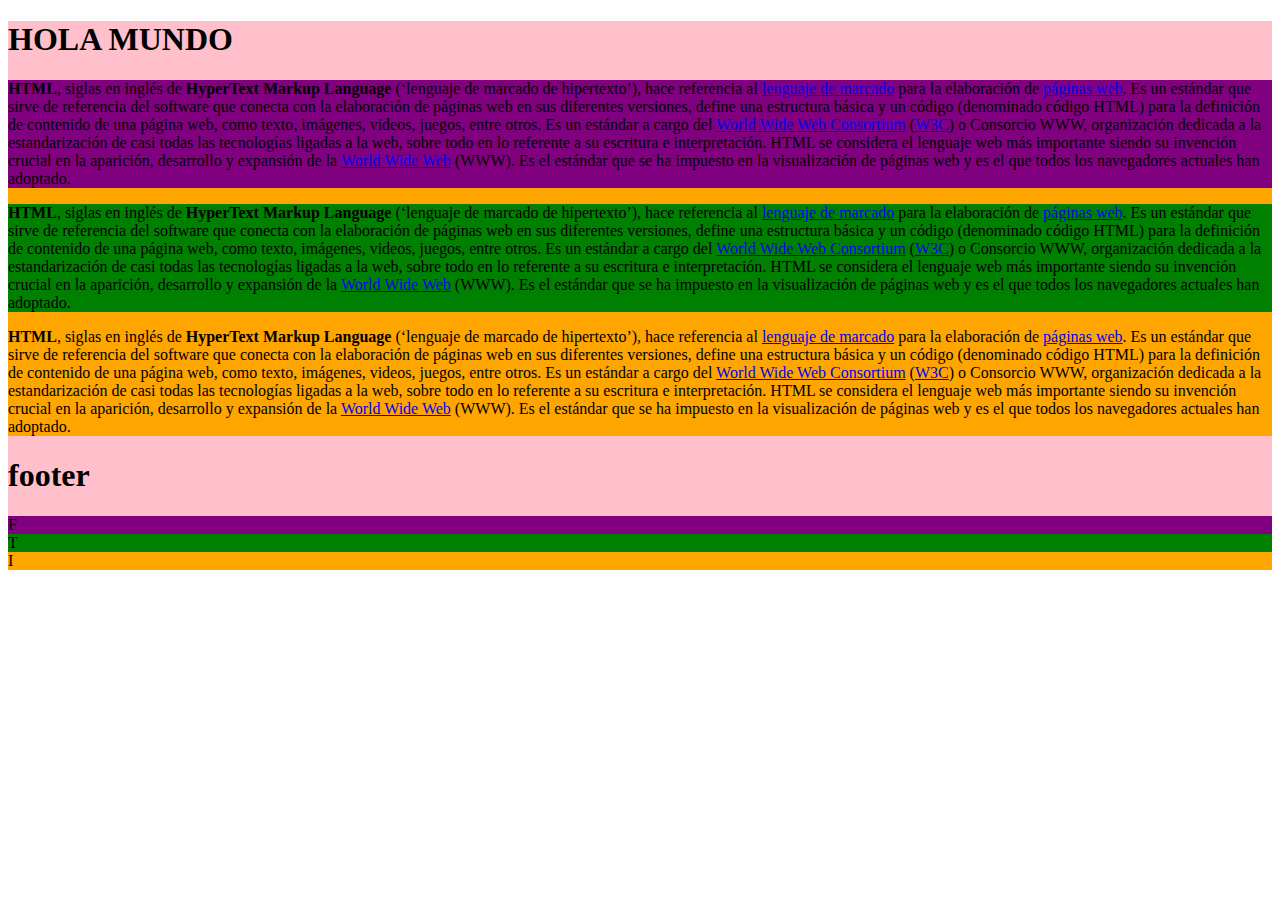
<file: index.html>
<!DOCTYPE html>
<html lang="en">
  <head>
    <meta charset="UTF-8" />
    <meta http-equiv="X-UA-Compatible" content="IE=edge" />
    <meta name="viewport" content="width=device-width, initial-scale=1.0" />
    <title>JonyPedia</title>

    <link
      href="https://cdn.jsdelivr.net/npm/bootstrap@5.1.3/dist/css/bootstrap.min.css"
      rel="stylesheet"
      integrity="sha384-1BmE4kWBq78iYhFldvKuhfTAU6auU8tT94WrHftjDbrCEXSU1oBoqyl2QvZ6jIW3"
      crossorigin="anonymous"
    />
    <style>
      .container {
        background: pink;
      }
      .row {
        background: orange;
      }
      .col-md-1 {
        background: lime;
      }
      .row div:nth-child(1) {
        background: purple;
      }
      .row div:nth-child(2) {
        background: green;
      }
    </style>
  </head>
  <body>
    <div class="container">
      <h1>HOLA MUNDO</h1>
      <div class="row">
        <div class="col-md-4">
          <p>
            <strong>HTML</strong>, siglas en inglés de
            <strong>HyperText Markup Language</strong>
            (‘lenguaje de marcado de hipertexto’), hace referencia al
            <a href="https://es.wikipedia.org/wiki/Lenguaje_de_marcado"
              >lenguaje de marcado</a
            >
            para la elaboración de
            <a href="https://es.wikipedia.org/wiki/P%C3%A1gina_web"
              >páginas web</a
            >. Es un estándar que sirve de referencia del software que conecta
            con la elaboración de páginas web en sus diferentes versiones,
            define una estructura básica y un código (denominado código HTML)
            para la definición de contenido de una página web, como texto,
            imágenes, videos, juegos, entre otros. Es un estándar a cargo del
            <a href="https://es.wikipedia.org/wiki/World_Wide_Web_Consortium"
              >World Wide Web Consortium</a
            >
            (<a href="https://es.wikipedia.org/wiki/World_Wide_Web_Consortium"
              >W3C</a
            >) o Consorcio WWW, organización dedicada a la estandarización de
            casi todas las tecnologías ligadas a la web, sobre todo en lo
            referente a su escritura e interpretación. HTML se considera el
            lenguaje web más importante siendo su invención crucial en la
            aparición, desarrollo y expansión de la
            <a href="https://es.wikipedia.org/wiki/World_Wide_Web"
              >World Wide Web</a
            >
            (WWW). Es el estándar que se ha impuesto en la visualización de
            páginas web y es el que todos los navegadores actuales han adoptado.
          </p>
        </div>
        <div class="col-md-4">
          <p>
            <strong>HTML</strong>, siglas en inglés de
            <strong>HyperText Markup Language</strong>
            (‘lenguaje de marcado de hipertexto’), hace referencia al
            <a href="https://es.wikipedia.org/wiki/Lenguaje_de_marcado"
              >lenguaje de marcado</a
            >
            para la elaboración de
            <a href="https://es.wikipedia.org/wiki/P%C3%A1gina_web"
              >páginas web</a
            >. Es un estándar que sirve de referencia del software que conecta
            con la elaboración de páginas web en sus diferentes versiones,
            define una estructura básica y un código (denominado código HTML)
            para la definición de contenido de una página web, como texto,
            imágenes, videos, juegos, entre otros. Es un estándar a cargo del
            <a href="https://es.wikipedia.org/wiki/World_Wide_Web_Consortium"
              >World Wide Web Consortium</a
            >
            (<a href="https://es.wikipedia.org/wiki/World_Wide_Web_Consortium"
              >W3C</a
            >) o Consorcio WWW, organización dedicada a la estandarización de
            casi todas las tecnologías ligadas a la web, sobre todo en lo
            referente a su escritura e interpretación. HTML se considera el
            lenguaje web más importante siendo su invención crucial en la
            aparición, desarrollo y expansión de la
            <a href="https://es.wikipedia.org/wiki/World_Wide_Web"
              >World Wide Web</a
            >
            (WWW). Es el estándar que se ha impuesto en la visualización de
            páginas web y es el que todos los navegadores actuales han adoptado.
          </p>
        </div>
        <div class="col-md-4">
          <p>
            <strong>HTML</strong>, siglas en inglés de
            <strong>HyperText Markup Language</strong>
            (‘lenguaje de marcado de hipertexto’), hace referencia al
            <a href="https://es.wikipedia.org/wiki/Lenguaje_de_marcado"
              >lenguaje de marcado</a
            >
            para la elaboración de
            <a href="https://es.wikipedia.org/wiki/P%C3%A1gina_web"
              >páginas web</a
            >. Es un estándar que sirve de referencia del software que conecta
            con la elaboración de páginas web en sus diferentes versiones,
            define una estructura básica y un código (denominado código HTML)
            para la definición de contenido de una página web, como texto,
            imágenes, videos, juegos, entre otros. Es un estándar a cargo del
            <a href="https://es.wikipedia.org/wiki/World_Wide_Web_Consortium"
              >World Wide Web Consortium</a
            >
            (<a href="https://es.wikipedia.org/wiki/World_Wide_Web_Consortium"
              >W3C</a
            >) o Consorcio WWW, organización dedicada a la estandarización de
            casi todas las tecnologías ligadas a la web, sobre todo en lo
            referente a su escritura e interpretación. HTML se considera el
            lenguaje web más importante siendo su invención crucial en la
            aparición, desarrollo y expansión de la
            <a href="https://es.wikipedia.org/wiki/World_Wide_Web"
              >World Wide Web</a
            >
            (WWW). Es el estándar que se ha impuesto en la visualización de
            páginas web y es el que todos los navegadores actuales han adoptado.
          </p>
        </div>
      </div>
      <h1>footer</h1>
      <div class="row">
        <div class="col-4">F</div>
        <div class="col-4">T</div>
        <div class="col-4">I</div>
      </div>
    </div>
  </body>
</html>
</file>
